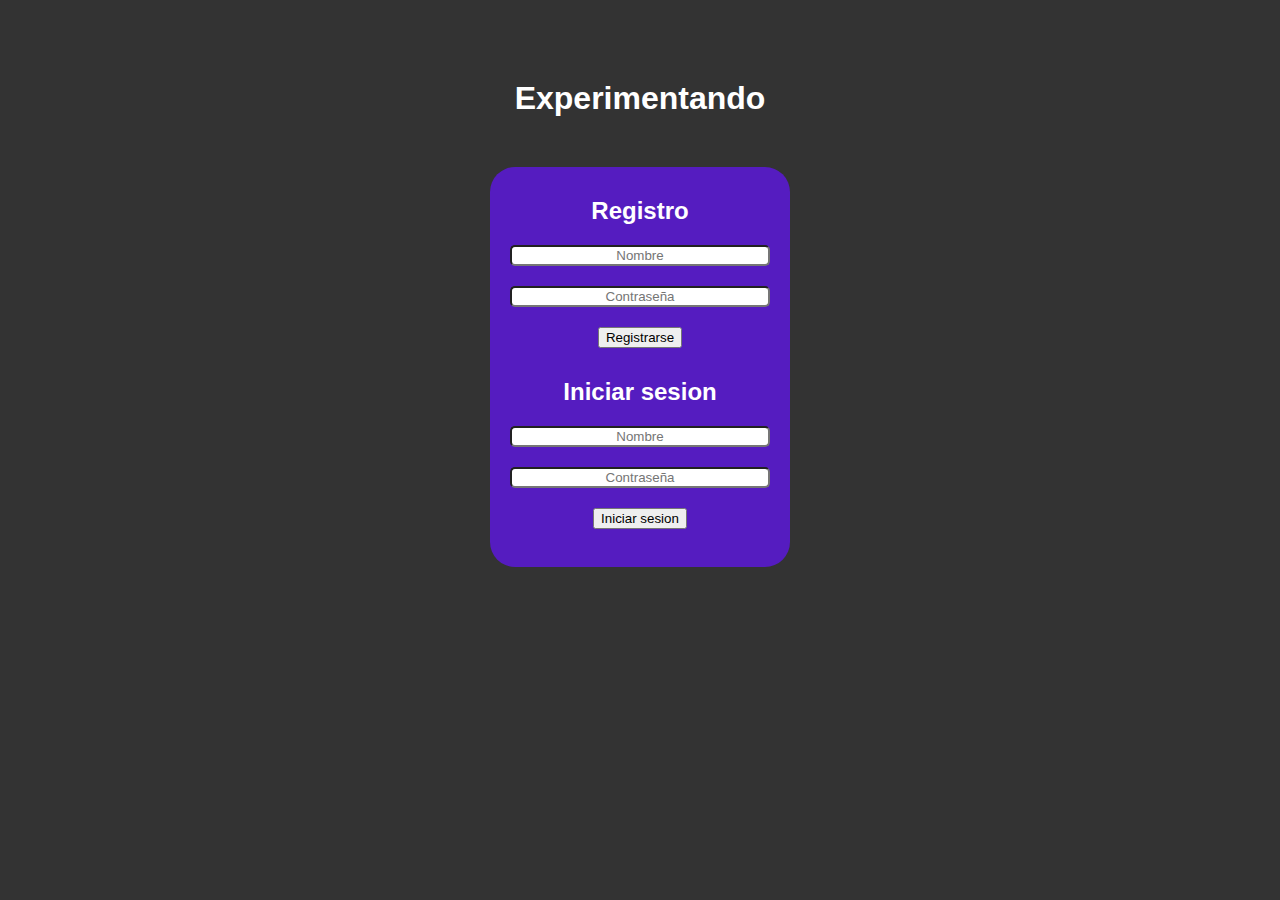
<file: index.html>
<!DOCTYPE html>
<html lang="es">
<head>
    <meta charset="UTF-8">
    <link rel="stylesheet" href="style.css">
    <meta http-equiv="X-UA-Compatible" content="IE=edge">
    <meta name="viewport" content="width=device-width, initial-scale=1.0">
    <title>Registrarse</title>
</head>
<body>
    <h1 class="title">Experimentando</h1>
    <form id="form" class="form">
        <h2 class="form__title">Registro</h2>
        <input class="form__date" type="text" id="name" placeholder="Nombre">
        <input class="form__date" type="password" id="pass" placeholder="Contraseña">
        <button type="button" id="btn" class="btn">Registrarse</button>

        <h2 class="form__title">Iniciar sesion</h2>
        <input class="form__date" type="text" id="name2" placeholder="Nombre">
        <input class="form__date" type="password" id="pass2" placeholder="Contraseña">
        <button type="button" id="btn2">Iniciar sesion</button>
        
    </form>
    <script src="java.js"></script>
</body>
</html>
</file>
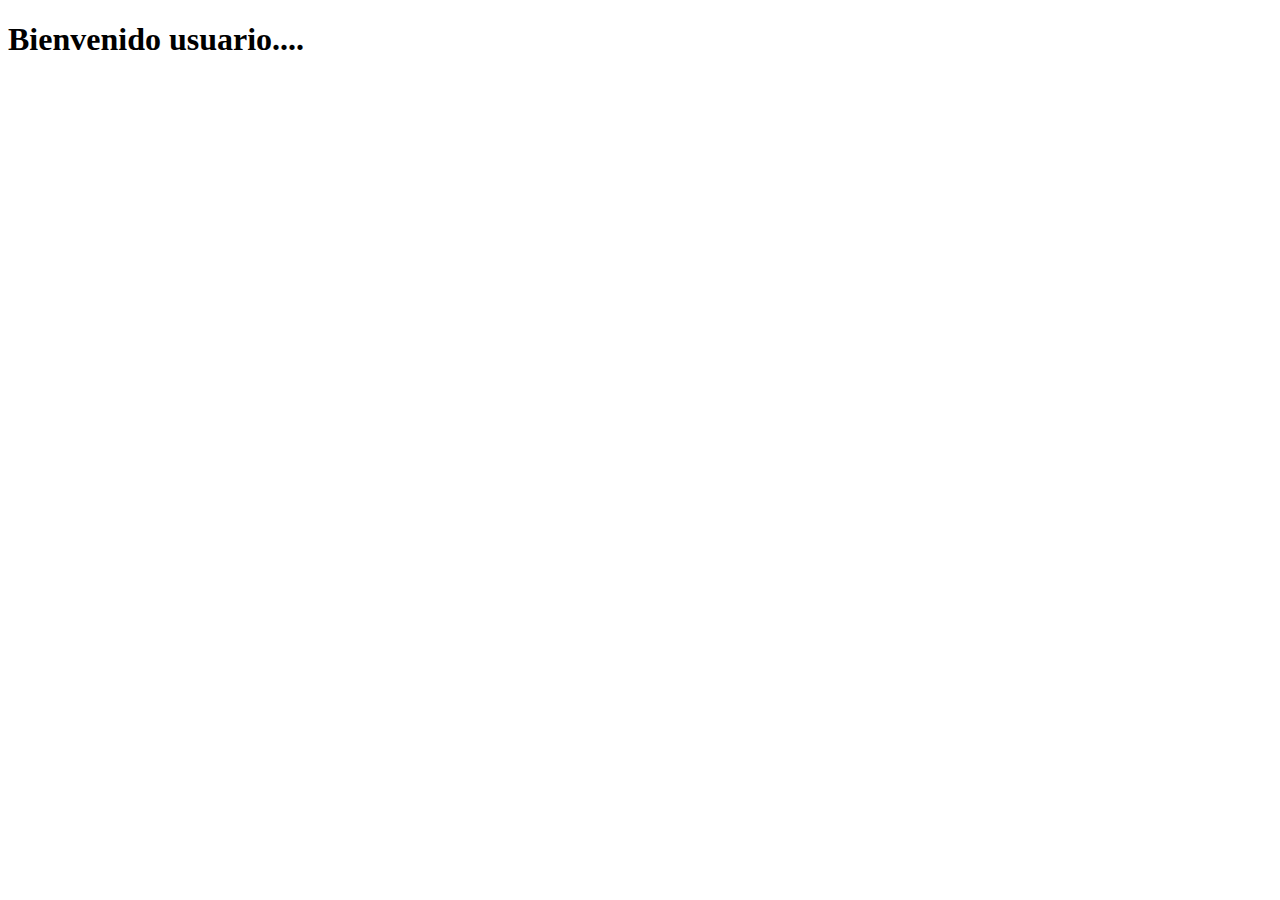
<file: usuario.html>
<!DOCTYPE html>
<html lang="es">
<head>
    <meta charset="UTF-8">
    <meta http-equiv="X-UA-Compatible" content="IE=edge">
    <meta name="viewport" content="width=device-width, initial-scale=1.0">
    <title>Bienvenido</title>
</head>
<body>
    <h1 id="title_usuario" class="title_usuario">Bienvenido usuario....</h1>
    


    <script src="java.js"></script>
</body>
</html>
</file>
<file: style.css>
*{
    box-sizing: border-box;
}

body{
    margin: 0;
    background-color: #333;
    color: white;
    text-align: center;
    font-family: sans-serif;
}

.title{
    margin-top: 80px;
    margin-bottom: 50px;
}

.form{
    background-color: rgb(85, 28, 192);
    width: 300px;
    height: 400px;
    margin: 0 auto;
    padding: 30px 20px;
    border-radius: 25px;
}
.form__title{
    margin: 0;
    margin-bottom: 20px;
}

.form__date{
    display: block;
    margin: 0 auto;
    margin-bottom: 20px;
    width: 100%;
    border-radius: 5px;
    text-align: inherit;
}

.btn{
    margin-bottom: 30px;
}
</file>
